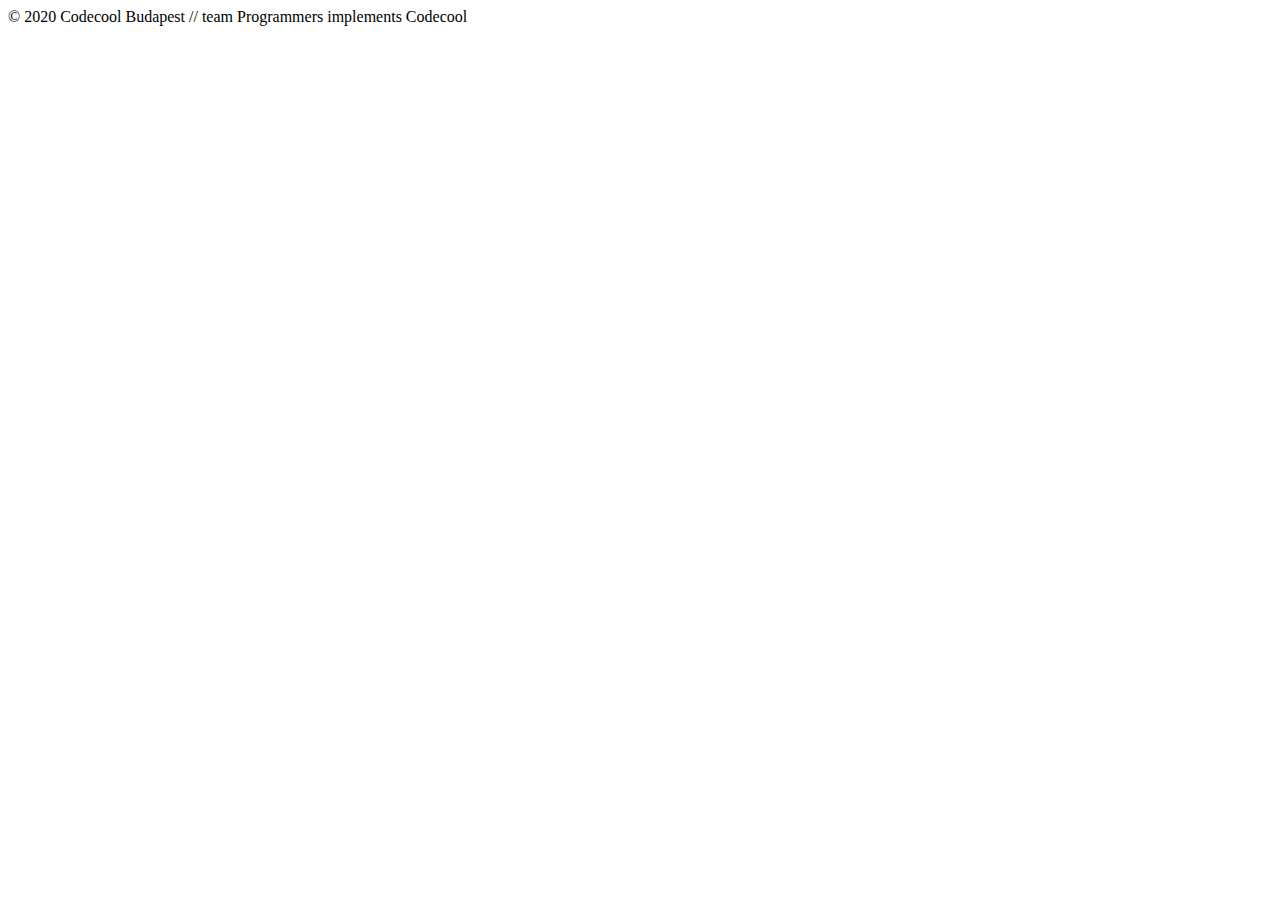
<file: src/main/webapp/templates/footer.html>
<!doctype html>
<html lang="en" xmlns="http://www.w3.org/1999/xhtml" xmlns:th="http://www.thymeleaf.org">
<body>

<div th:fragment="copy">

        <div class="card-body">
            &copy; 2020 Codecool Budapest // team Programmers implements Codecool
        </div>

</div>

</body>
</html>
</file>
